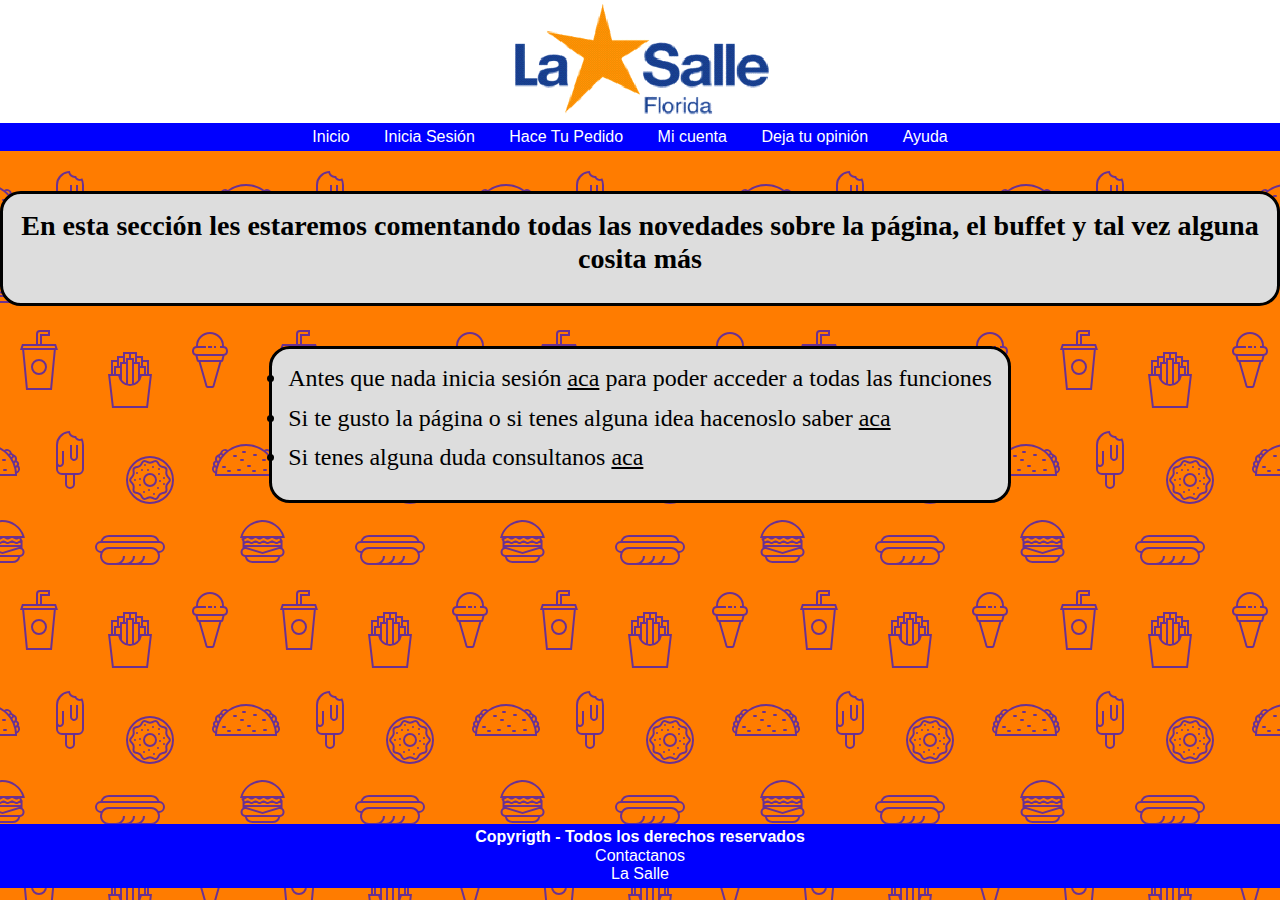
<file: index.html>
<!DOCTYPE html>
<html lang="en">
<head>
    <link rel="stylesheet" type="text/css" href="estructura.css">
    <link rel="stylesheet" type="text/css" href="index.css">
    <link rel="stylesheet" type="text/css" href="normalize.css">
    <link rel="stylesheet"  type="text/css" href="estilo nav.css">
    <link rel="icon" href="Icono.png">
    <meta charset="UTF-8">
    <title>pedidos ya</title>
    <meta name = "keywords" content = "la salle, La Salle, LA SALLE, la salle florida, LA SALLE FLORIDA, La Salle Florida">
    <meta name="description" content="Si sos alumno del La Salle Florida, hace tu pedido desde nuestra página, con precios actualizados y podes indicar desde que comedor vas a retirar.
                No te comas la cola, ahorrate el quilombo. ¿Qué estás esperando?">
    <meta name="author" content=" Gustavo Haite, Facundo Dalsasso, Facundo Díaz Ruy y Fernando López">
    <meta name="copyrigth" content="Pollovich S.A">
    <meta name = "robots" content="index">
    <meta name = "robots" content="follow">
</head>
<body>
    <div class="grid-container">
        <header class="grid-item grid-header">
            <div class="icono">
                <img src="Icono.png" alt="Logo La Salle Florida">
            </div>
            <nav class="nav">
                <u1>
                    <li class="nav__li"><a href="index.html">Inicio</a></li>
                    <li class="nav__li"><a href="inicia_sesion.html">Inicia Sesión</a></li>
                    <li class="nav__li"><a href="pedido1.html">Hace Tu Pedido</a></li>
                    <li class="nav__li"><a href="mi_cuenta.html">Mi cuenta</a></li>
                    <li class="nav__li"><a href="comentarios.html">Deja tu opinión</a></li>
                    <li class="nav__li"><a href="ayuda.html">Ayuda</a></li>
                </u1>
            </nav>
        </header>
        <main class="grid-item grid-main">
            <div class="anuncios_container">
                <div class="anuncios" >
                    <h3>En esta sección les estaremos comentando todas las novedades sobre la página, el buffet y tal vez alguna cosita más </h3>
                </div>
            </div>    
            <div class="anuncios_container">
                <div class="anuncios" >
                    <li class="item">Antes que nada inicia sesión <a href="inicia_sesion.html">aca</a> para poder acceder a todas las funciones</li>
                    <li class="item">Si te gusto la página o si tenes alguna idea hacenoslo saber <a href="comentarios.html">aca</a> </li> 
                    <li class="item">Si tenes alguna duda consultanos <a href="ayuda.html">aca</a> </li>
                </div>
            </div>
        </main>
        <div class="grid-item grid-footer">
            <footer>
                <h4>Copyrigth - Todos los derechos reservados</h4>
                <p><b>Contactanos</b></p>
                <a class="foot" href="http://www.ilasalle.com.ar/" target = "BLANK">La Salle</a>
            </footer>
        </div>
    </div>
</body>
</html>
</file>
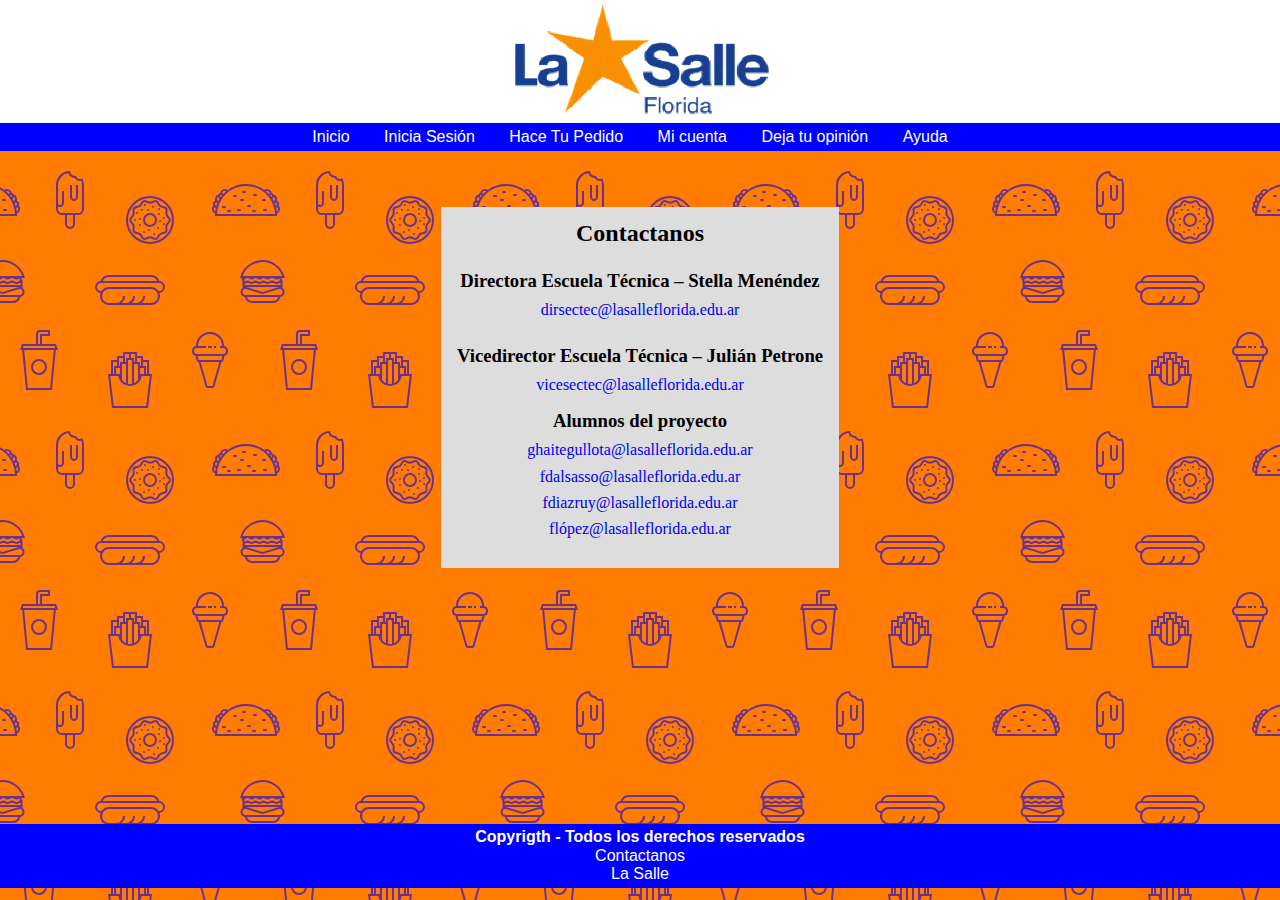
<file: ayuda.html>
<!DOCTYPE html>
<html lang="en">
<head>
    <link rel="stylesheet" type="text/css" href="estructura.css">
    <link rel="stylesheet"  type="text/css" href="ayuda.css">
    <link rel="stylesheet"  type="text/css" href="estilo nav.css">
    <link rel="stylesheet" type="text/css" href="normalize.css">
    <link rel="icon" href="Icono.png">
    <meta charset="UTF-8">
    <title>pedidos ya</title>
    <meta name = "keywords" content = "la salle, La Salle, LA SALLE, la salle florida, LA SALLE FLORIDA, La Salle Florida">
    <meta name="description" content="Si sos alumno del La Salle Florida, hace tu pedido desde nuestra página, con precios actualizados y podes indicar desde que comedor vas a retirar.
                No te comas la cola, ahorrate el quilombo. ¿Qué estás esperando?">
    <meta name="author" content=" Gustavo Haite, Facundo Dalsasso, Facundo Díaz Ruy y Fernando López">
    <meta name="copyrigth" content="Pollovich S.A">
    <meta name = "robots" content="index">
    <meta name = "robots" content="follow">
</head>
<body>
    <div class="grid-container">
        <header class="grid-item grid-header">
            <div class="icono">
                <img src="Icono.png" alt="Logo La Salle Florida">
            </div>
            <nav class="nav">
                <u1>
                    <li class="nav__li"><a href="index.html">Inicio</a></li>
                    <li class="nav__li"><a href="inicia_sesion.html">Inicia Sesión</a></li>
                    <li class="nav__li"><a href="pedido1.html">Hace Tu Pedido</a></li>
                    <li class="nav__li"><a href="mi_cuenta.html">Mi cuenta</a></li>
                    <li class="nav__li"><a href="comentarios.html">Deja tu opinión</a></li>
                    <li class="nav__li"><a href="ayuda.html">Ayuda</a></li>
                </u1>
            </nav>
        </header>
        <main class="grid-item grid-main">
            <div class="contactos">
                <h2 class="sub">Contactanos</h2>
                <div class="contacto">
                    <h3 class="h">Directora Escuela Técnica – Stella Menéndez</h3>
                    <a href="mailto:dirsectec@lasalleflorida.edu.ar">dirsectec@lasalleflorida.edu.ar</a>
                </div>
                <div class="contacto">
                    <h3 class="h">Vicedirector Escuela Técnica – Julián Petrone</h3>
                    <a href="mailto:vicesectec@lasalleflorida.edu.ar">vicesectec@lasalleflorida.edu.ar</a>
                </div>
                <div class="contacto">
                    <h3>Alumnos del proyecto</h3>
                    <div class="alumnos"><a href="mailto:ghaitegullota@lasalleflorida.edu.ar">ghaitegullota@lasalleflorida.edu.ar</a></div>
                    <div class="alumnos"><a href="mailto:fdalsasso@lasalleflorida.edu.ar">fdalsasso@lasalleflorida.edu.ar</a></div>
                    <div class="alumnos"><a href="mailto:fdiazruy@lasalleflorida.edu.ar">fdiazruy@lasalleflorida.edu.ar</a></div>
                    <div class="alumnos"><a href="mailto:flópez@lasalleflorida.edu.ar">flópez@lasalleflorida.edu.ar</a></div>
                </div>
            </div>
        </main>
        <div class="grid-item grid-footer">
            <footer>
                <h4>Copyrigth - Todos los derechos reservados</h4>
                <p><b>Contactanos</b></p>
                <a class="foot" href="http://www.ilasalle.com.ar/" target = "BLANK">La Salle</a>
            </footer>
        </div>
    </div>
</body>
</file>
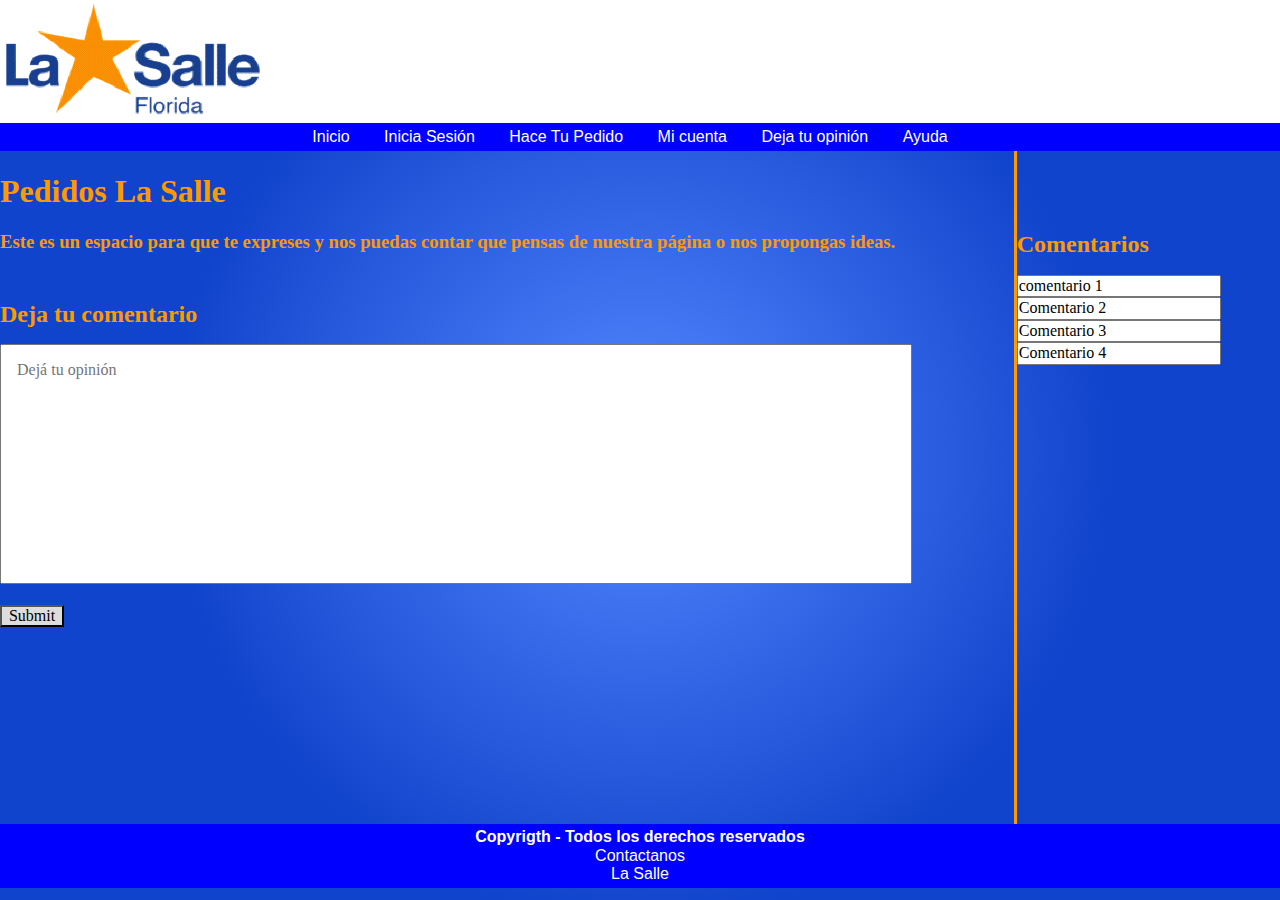
<file: comentarios.html>
<!DOCTYPE html>
<html lang="en">
<head>
    <link rel="stylesheet" type="text/css" href="estructura1.css">
    <link rel="stylesheet" type="text/css" href="opinion.css">
    <link rel="stylesheet" type="text/css" href="normalize.css">
    <link rel="stylesheet"  type="text/css" href="estilo nav.css">
    <link rel="icon" href="Icono.png">
    <meta charset="UTF-8">
    <title>pedidos ya</title>
    <meta name = "keywords" content = "la salle, La Salle, LA SALLE, la salle florida, LA SALLE FLORIDA, La Salle Florida">
    <meta name="description" content="Si sos alumno del La Salle Florida, hace tu pedido desde nuestra página, con precios actualizados y podes indicar desde que comedor vas a retirar.
                No te comas la cola, ahorrate el quilombo. ¿Qué estás esperando?">
    <meta name="author" content=" Gustavo Haite, Facundo Dalsasso, Facundo Díaz Ruy y Fernando López">
    <meta name="copyrigth" content="Pollovich S.A">
    <meta name = "robots" content="index">
    <meta name = "robots" content="follow">
</head>
<body>
    <div class="grid-container">
        <header class="grid-item grid-header">
            <div class="icono">
            <img  src="Icono.png" alt="Logo La Salle Florida">
            </div>
            <nav class="nav">
                <u1>
                    <li class="nav__li"><a href="index.html">Inicio</a></li>
                    <li class="nav__li"><a href="inicia_sesion.html">Inicia Sesión</a></li>
                    <li class="nav__li"><a href="pedido1.html">Hace Tu Pedido</a></li>
                    <li class="nav__li"><a href="mi_cuenta.html">Mi cuenta</a></li>
                    <li class="nav__li"><a href="comentarios.html">Deja tu opinión</a></li>
                    <li class="nav__li"><a href="ayuda.html">Ayuda</a></li>
                </u1>
            </nav>
        </header>
        <main class="grid-item grid-main">
            <div class="titulo">
                <h1>Pedidos La Salle</h1>
            </div>
            <div class="texto">
                <h3>Este es un espacio para que te expreses y nos puedas contar que pensas de nuestra página o nos propongas ideas.</h3>
                <h2>Deja tu comentario</h2>
            </div>
            <div>
                <form>
                    <textarea class="comentario" placeholder="Dejá tu opinión" ></textarea> <br>
                    <input type="submit" class="form__input boton">
                </form>
            </div>
        </main> 
        <div class="grid-item grid-aside">
            <aside>
                <div class="comentarios">
                    <h2>Comentarios</h2>
                </div>
                <article>
                    <section>
                        <input readonly type="text" value="comentario 1"> <br>
                    </section>
                    <section>
                        <input readonly type="text" value="Comentario 2"> <br>
                    </section>
                    <section>
                        <input readonly type="text" value="Comentario 3"> <br>
                    </section>
                    <section>
                        <input readonly type="text" value="Comentario 4">
                    </section>
                </article>
            </aside>
        </div>
        <div class="grid-item grid-footer">
            <footer>
                <h4>Copyrigth - Todos los derechos reservados</h4>
                <p><b>Contactanos</b></p>
                <a class="foot" href="http://www.ilasalle.com.ar/" target = "BLANK">La Salle</a>
            </footer>
        </div>  
    </div>
</body>
</html>
</file>
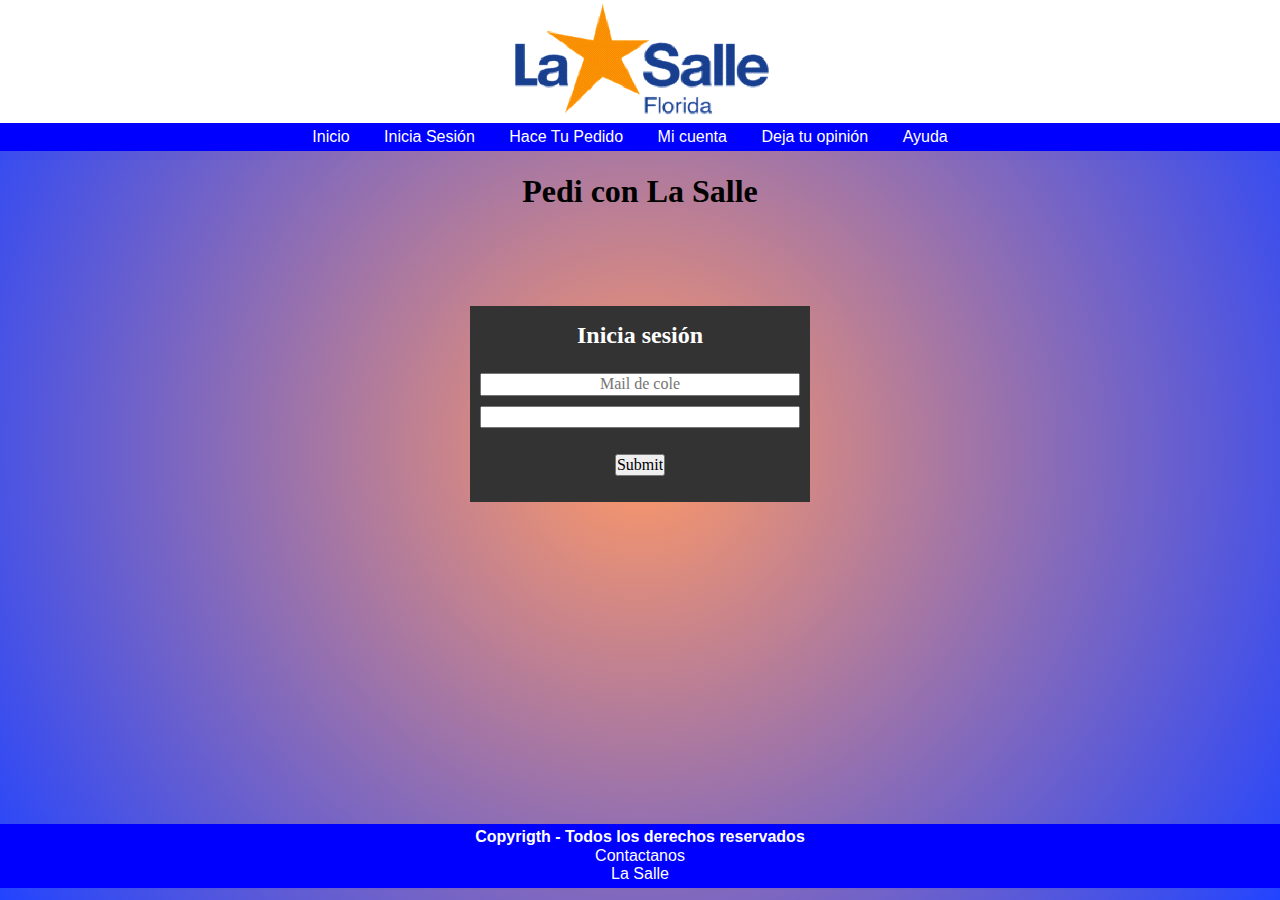
<file: inicia_sesion.html>
<!DOCTYPE html>
<html lang="en">
<head>      
    <link rel="stylesheet" type="text/css" href="estructura.css">
    <link rel="stylesheet" type="text/css" href="inicia sesion.css">
    <link rel="stylesheet"  type="text/css" href="estilo nav.css">
    <link rel="stylesheet" type="text/css" href="normalize.css">
    <link rel="icon" href="Icono.png">
    <meta charset="UTF-8">
    <title>pedidos ya</title>
    <meta name = "keywords" content = "la salle, La Salle, LA SALLE, la salle florida, LA SALLE FLORIDA, La Salle Florida">
    <meta name="description" content="Si sos alumno del La Salle Florida, hace tu pedido desde nuestra página, con precios actualizados y podes indicar desde que comedor vas a retirar.
                No te comas la cola, ahorrate el quilombo. ¿Qué estás esperando?">
    <meta name="author" content=" Gustavo Haite, Facundo Dalsasso, Facundo Díaz Ruy y Fernando López">
    <meta name="copyrigth" content="Pollovich S.A">
    <meta name = "robots" content="index">
    <meta name = "robots" content="follow">
</head>
<body>
    <div class="grid-container">
        <header class="grid-item grid-header">
            <div class="icono">
                <img src="Icono.png" alt="Logo La Salle Florida">
            </div>
            <nav class="nav">
                <u1>
                    <li class="nav__li"><a href="index.html">Inicio</a></li>
                    <li class="nav__li"><a href="inicia_sesion.html">Inicia Sesión</a></li>
                    <li class="nav__li"><a href="pedido1.html">Hace Tu Pedido</a></li>
                    <li class="nav__li"><a href="mi_cuenta.html">Mi cuenta</a></li>
                    <li class="nav__li"><a href="comentarios.html">Deja tu opinión</a></li>
                    <li class="nav__li"><a href="ayuda.html">Ayuda</a></li>
                </u1>
            </nav>
        </header>
        <div class="grid-item grid-main">
            <div class="h1">
                <h1>Pedi con La Salle</h1>
            </div>
            <div class="container">
                <h2 class="h">Inicia sesión</h2>
                <form>
                    <input class="email" type="email" required="" placeholder="Mail de cole">
                    <br>
                    <input  class="password" type="password" name="contraseña" required="">
                    <br>
                    <input  class="boton" type="submit">
                </form>
            </div>
        </div>
        <div class="grid-item grid-footer">
            <footer>
                <h4>Copyrigth - Todos los derechos reservados</h4>
                <p><b>Contactanos</b></p>
                <a class="foot" href="http://www.ilasalle.com.ar/" target = "BLANK">La Salle</a>
            </footer>
        </div>
    </div>
</body>
</html>
</file>
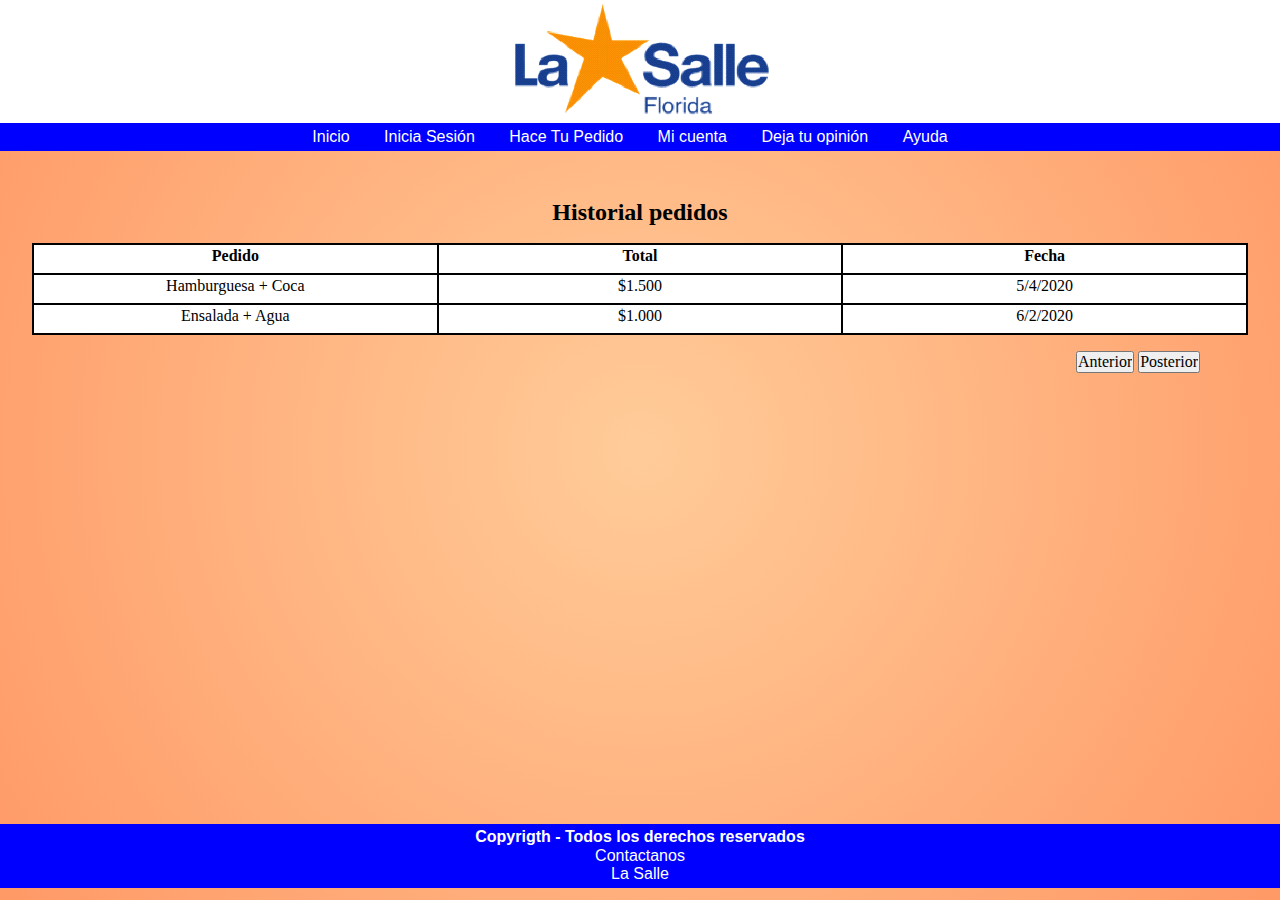
<file: mi_cuenta.html>
<!DOCTYPE html>
<html lang="en">
<head>
    <link rel="stylesheet" type="text/css" href="estructura.css">
    <link rel="stylesheet" type="text/css" href="mi_cuenta.css">
    <link rel="stylesheet" type="text/css" href="normalize.css">
    <link rel="stylesheet"  type="text/css" href="estilo nav.css">
    <link rel="icon" href="Icono.png">
    <meta charset="UTF-8">
    <title>pedidos ya</title>
    <meta name = "keywords" content = "la salle, La Salle, LA SALLE, la salle florida, LA SALLE FLORIDA, La Salle Florida">
    <meta name="description" content="Si sos alumno del La Salle Florida, hace tu pedido desde nuestra página, con precios actualizados y podes indicar desde que comedor vas a retirar.
                No te comas la cola, ahorrate el quilombo. ¿Qué estás esperando?">
    <meta name="author" content=" Gustavo Haite, Facundo Dalsasso, Facundo Díaz Ruy y Fernando López">
    <meta name="copyrigth" content="Pollovich S.A">
    <meta name = "robots" content="index">
    <meta name = "robots" content="follow">
</head>
<body>
    <div class="grid-container">
        <header class="grid-item grid-header">
            <div class="icono">
                <img src="Icono.png" alt="Logo La Salle Florida">
            </div>
            <nav class="nav">
                <u1>
                    <li class="nav__li"><a href="index.html">Inicio</a></li>
                    <li class="nav__li"><a href="inicia_sesion.html">Inicia Sesión</a></li>
                    <li class="nav__li"><a href="pedido1.html">Hace Tu Pedido</a></li>
                    <li class="nav__li"><a href="mi_cuenta.html">Mi cuenta</a></li>
                    <li class="nav__li"><a href="comentarios.html">Deja tu opinión</a></li>
                    <li class="nav__li"><a href="ayuda.html">Ayuda</a></li>
                </u1>
            </nav>
        </header>
        <div class="grid-item grid-main">
            <div class="h2">
                <h2>Historial pedidos</h2>
            </div>
            <div class="grid-tabla">
                    <div class="grid--item"><b>Pedido</b></div>
                    <div class="grid--item"><b>Total</b></div>
                    <div class="grid--item"><b>Fecha</b></div>
                    <div class="grid--item">Hamburguesa + Coca</div>
                    <div class="grid--item">$1.500</div>
                    <div class="grid--item">5/4/2020</div>
                    <div class="grid--item">Ensalada + Agua</div>
                    <div class="grid--item">$1.000</div>
                    <div class="grid--item">6/2/2020</div>  
            </div>
            <form class="botones">
                <input type="submit" value="Anterior">
                <input type="submit" value="Posterior">
            </form>
        </div>
        <div class="grid-item grid-footer">
            <footer>
                <h4>Copyrigth - Todos los derechos reservados</h4>
                <p><b>Contactanos</b></p>
                <a class="foot" href="http://www.ilasalle.com.ar/" target = "BLANK">La Salle</a>
            </footer> 
        </div>    
    </div>
</body>
</html>
</file>
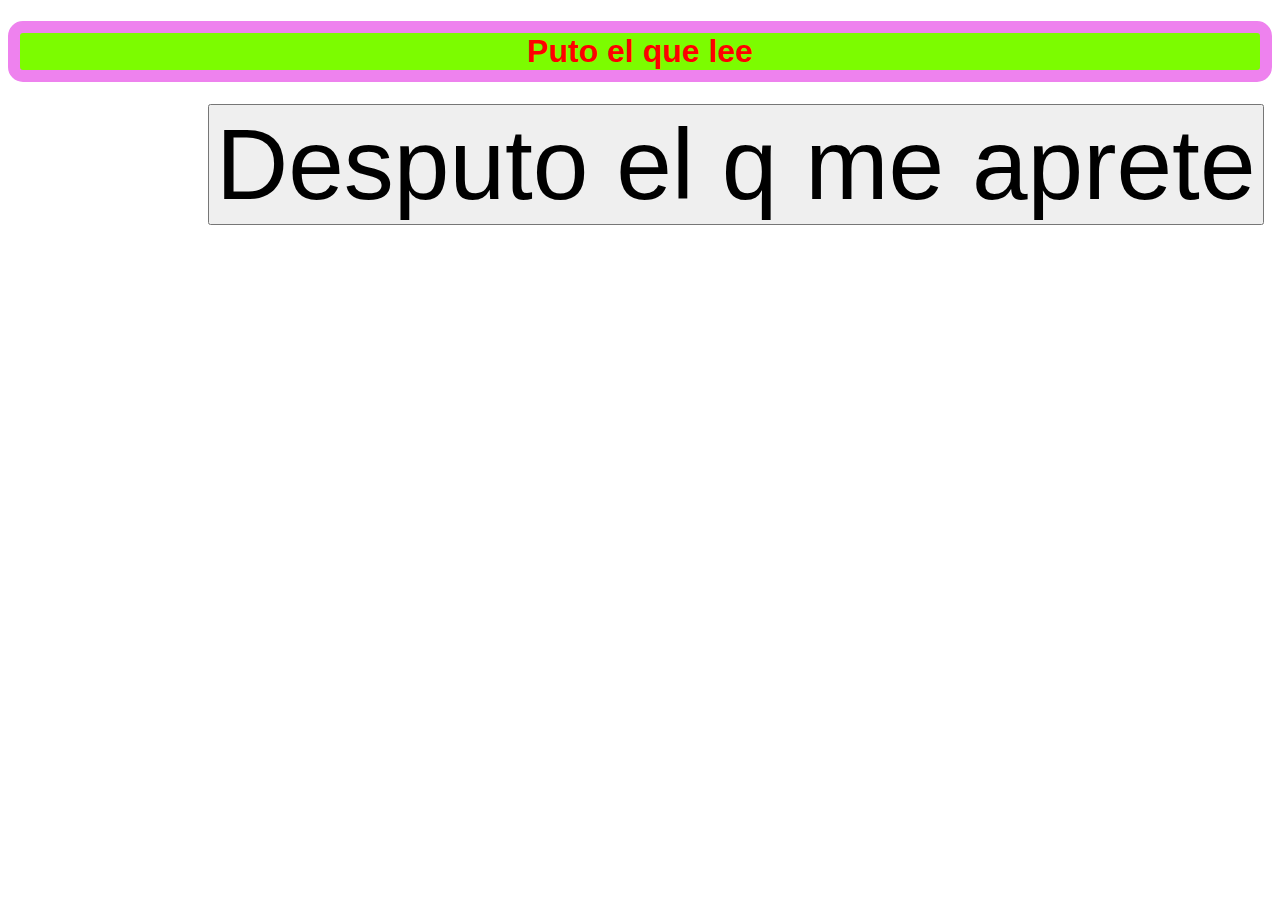
<file: prueba.html>
<!DOCTYPE html>
<html lang="en">
<head>
    <title>Puto el que lee</title>
    <meta charset="utf-8" />
    <link rel="stylesheet" type="text/css" href="prueba.css">
</head>
<body>
    <h1 id="mainTitle">Puto el que lee</h1>
    <button onclick = "changeTitle();">Desputo el q me aprete</button>
</body>
<script src="prueba.js"></script>
</html>
</file>
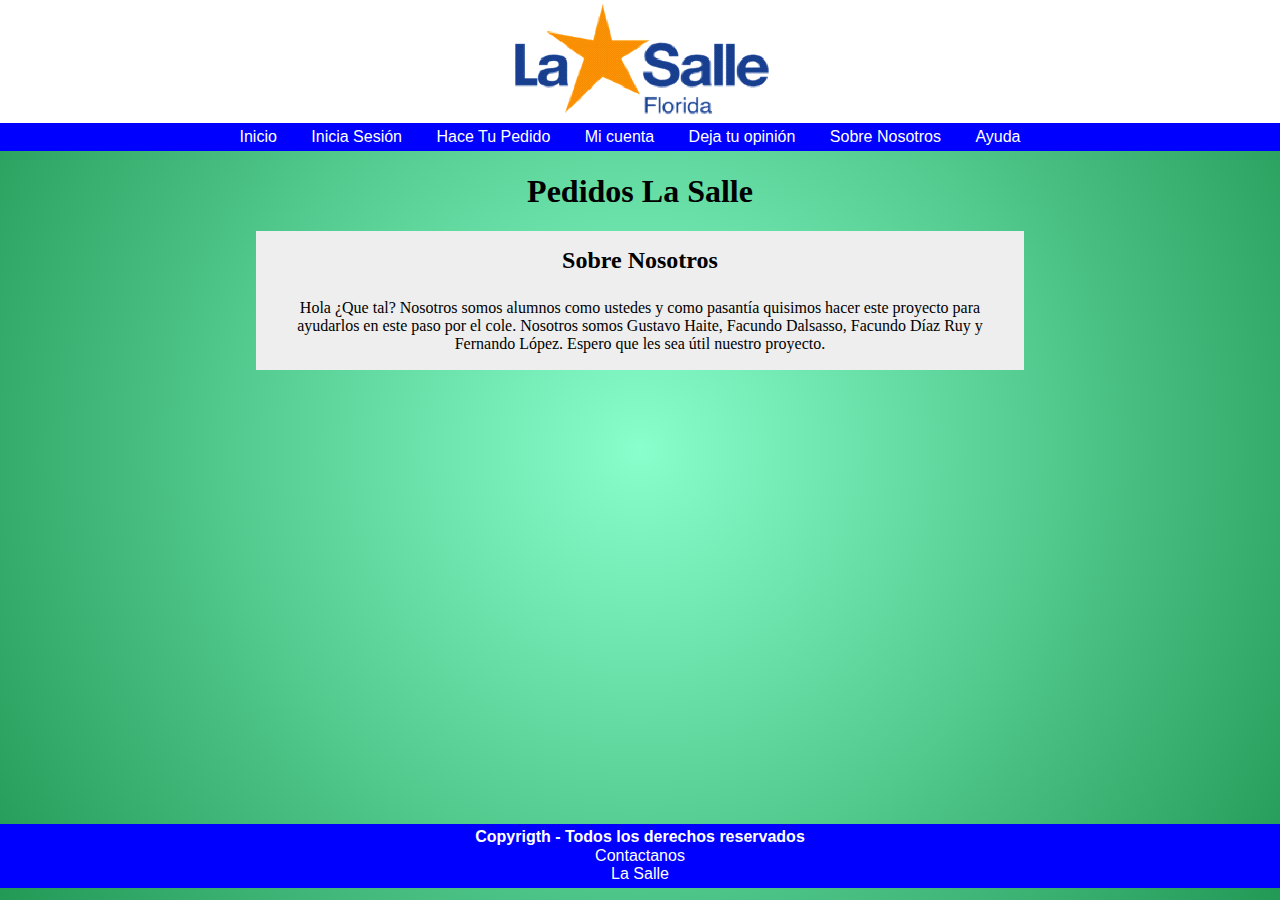
<file: sobre_nosotros.html>
<!DOCTYPE html>
<html lang="en">
<head>
    <link rel="stylesheet" type="text/css" href="estructura.css">
    <link rel="stylesheet" type="text/css" href="sobre_nosotros.css">
    <link rel="stylesheet" type="text/css" href="normalize.css">
    <link rel="stylesheet"  type="text/css" href="estilo nav.css">
    <link rel="icon" href="Icono.png">
    <meta charset="UTF-8">
    <title>pedidos ya</title>
    <meta name = "keywords" content = "la salle, La Salle, LA SALLE, la salle florida, LA SALLE FLORIDA, La Salle Florida">
    <meta name="description" content="Si sos alumno del La Salle Florida, hace tu pedido desde nuestra página, con precios actualizados y podes indicar desde que comedor vas a retirar.
                No te comas la cola, ahorrate el quilombo. ¿Qué estás esperando?">
    <meta name="author" content=" Gustavo Haite, Facundo Dalsasso, Facundo Díaz Ruy y Fernando López">
    <meta name="copyrigth" content="Pollovich S.A">
    <meta name = "robots" content="index">
    <meta name = "robots" content="follow">
</head>
<body>
    <div class="grid-container">
        <header class="grid-item grid-header">
            <div class="icono">
                <img src="Icono.png" alt="Logo La Salle Florida">
            </div>
            <nav class="nav">
                <u1>
                    <li class="nav__li"><a href="index.html">Inicio</a></li>
                    <li class="nav__li"><a href="inicia_sesion.html">Inicia Sesión</a></li>
                    <li class="nav__li"><a href="hace_tu_pedido.html">Hace Tu Pedido</a></li>
                    <li class="nav__li"><a href="mi_cuenta.html">Mi cuenta</a></li>
                    <li class="nav__li"><a href="comentarios.html">Deja tu opinión</a></li>
                    <li class="nav__li"><a href="sobre_nosotros.html">Sobre Nosotros</a></li>
                    <li class="nav__li"><a href="ayuda.html">Ayuda</a></li>
                </u1>
            </nav>
        </header>
        <div class="grid-item grid-main">
            <div>
                <h1>Pedidos La Salle</h1>
            </div>
            <div class="container">
                <h2>Sobre Nosotros</h2>
                <p>
                    Hola ¿Que tal? Nosotros somos alumnos como ustedes y como pasantía quisimos hacer este proyecto para ayudarlos en este paso por el cole. Nosotros somos Gustavo Haite, Facundo Dalsasso, Facundo Díaz Ruy y Fernando López. Espero que les sea útil nuestro proyecto.   
                </p>
            </div>
        </div>
        <div class="grid-item grid-footer">
            <footer>
                <h4>Copyrigth - Todos los derechos reservados</h4>
                <p><b>Contactanos</b></p>
                <a class="foot" href="http://www.ilasalle.com.ar/" target = "BLANK">La Salle</a>
            </footer>
        </div>
    </div>
</body>
</html>
</file>
<file: estructura.css>
.grid-container{
    display: grid;
    grid-template-areas: 
    "header header header"
    "main main main"
    "footer footer footer";
    grid-template-rows:  minmax(min-content,16.6vh) minmax(min-content,74.9vh) minmax(min-content,8.5vh);
    height: 100vh;
}

.grid-header{
    grid-area: header;
    text-align: center;
}

.grid-main{
    grid-area: main;
    text-align: center;
}

.grid-footer{
    grid-area: footer;
}
</file>
<file: index.css>
body{/*
	background: radial-gradient(circle,#ccaaff, #7744dd 60% );*/
	background-color: #ff7c00;
	background-image: url("data:image/svg+xml,%3Csvg xmlns='http://www.w3.org/2000/svg' width='260' height='260' viewBox='0 0 260 260'%3E%3Cg fill-rule='evenodd'%3E%3Cg fill='%231003ea' fill-opacity='0.62'%3E%3Cpath d='M24.37 16c.2.65.39 1.32.54 2H21.17l1.17 2.34.45.9-.24.11V28a5 5 0 0 1-2.23 8.94l-.02.06a8 8 0 0 1-7.75 6h-20a8 8 0 0 1-7.74-6l-.02-.06A5 5 0 0 1-17.45 28v-6.76l-.79-1.58-.44-.9.9-.44.63-.32H-20a23.01 23.01 0 0 1 44.37-2zm-36.82 2a1 1 0 0 0-.44.1l-3.1 1.56.89 1.79 1.31-.66a3 3 0 0 1 2.69 0l2.2 1.1a1 1 0 0 0 .9 0l2.21-1.1a3 3 0 0 1 2.69 0l2.2 1.1a1 1 0 0 0 .9 0l2.21-1.1a3 3 0 0 1 2.69 0l2.2 1.1a1 1 0 0 0 .86.02l2.88-1.27a3 3 0 0 1 2.43 0l2.88 1.27a1 1 0 0 0 .85-.02l3.1-1.55-.89-1.79-1.42.71a3 3 0 0 1-2.56.06l-2.77-1.23a1 1 0 0 0-.4-.09h-.01a1 1 0 0 0-.4.09l-2.78 1.23a3 3 0 0 1-2.56-.06l-2.3-1.15a1 1 0 0 0-.45-.11h-.01a1 1 0 0 0-.44.1L.9 19.22a3 3 0 0 1-2.69 0l-2.2-1.1a1 1 0 0 0-.45-.11h-.01a1 1 0 0 0-.44.1l-2.21 1.11a3 3 0 0 1-2.69 0l-2.2-1.1a1 1 0 0 0-.45-.11h-.01zm0-2h-4.9a21.01 21.01 0 0 1 39.61 0h-2.09l-.06-.13-.26.13h-32.31zm30.35 7.68l1.36-.68h1.3v2h-36v-1.15l.34-.17 1.36-.68h2.59l1.36.68a3 3 0 0 0 2.69 0l1.36-.68h2.59l1.36.68a3 3 0 0 0 2.69 0L2.26 23h2.59l1.36.68a3 3 0 0 0 2.56.06l1.67-.74h3.23l1.67.74a3 3 0 0 0 2.56-.06zM-13.82 27l16.37 4.91L18.93 27h-32.75zm-.63 2h.34l16.66 5 16.67-5h.33a3 3 0 1 1 0 6h-34a3 3 0 1 1 0-6zm1.35 8a6 6 0 0 0 5.65 4h20a6 6 0 0 0 5.66-4H-13.1z'/%3E%3Cpath id='path6_fill-copy' d='M284.37 16c.2.65.39 1.32.54 2H281.17l1.17 2.34.45.9-.24.11V28a5 5 0 0 1-2.23 8.94l-.02.06a8 8 0 0 1-7.75 6h-20a8 8 0 0 1-7.74-6l-.02-.06a5 5 0 0 1-2.24-8.94v-6.76l-.79-1.58-.44-.9.9-.44.63-.32H240a23.01 23.01 0 0 1 44.37-2zm-36.82 2a1 1 0 0 0-.44.1l-3.1 1.56.89 1.79 1.31-.66a3 3 0 0 1 2.69 0l2.2 1.1a1 1 0 0 0 .9 0l2.21-1.1a3 3 0 0 1 2.69 0l2.2 1.1a1 1 0 0 0 .9 0l2.21-1.1a3 3 0 0 1 2.69 0l2.2 1.1a1 1 0 0 0 .86.02l2.88-1.27a3 3 0 0 1 2.43 0l2.88 1.27a1 1 0 0 0 .85-.02l3.1-1.55-.89-1.79-1.42.71a3 3 0 0 1-2.56.06l-2.77-1.23a1 1 0 0 0-.4-.09h-.01a1 1 0 0 0-.4.09l-2.78 1.23a3 3 0 0 1-2.56-.06l-2.3-1.15a1 1 0 0 0-.45-.11h-.01a1 1 0 0 0-.44.1l-2.21 1.11a3 3 0 0 1-2.69 0l-2.2-1.1a1 1 0 0 0-.45-.11h-.01a1 1 0 0 0-.44.1l-2.21 1.11a3 3 0 0 1-2.69 0l-2.2-1.1a1 1 0 0 0-.45-.11h-.01zm0-2h-4.9a21.01 21.01 0 0 1 39.61 0h-2.09l-.06-.13-.26.13h-32.31zm30.35 7.68l1.36-.68h1.3v2h-36v-1.15l.34-.17 1.36-.68h2.59l1.36.68a3 3 0 0 0 2.69 0l1.36-.68h2.59l1.36.68a3 3 0 0 0 2.69 0l1.36-.68h2.59l1.36.68a3 3 0 0 0 2.56.06l1.67-.74h3.23l1.67.74a3 3 0 0 0 2.56-.06zM246.18 27l16.37 4.91L278.93 27h-32.75zm-.63 2h.34l16.66 5 16.67-5h.33a3 3 0 1 1 0 6h-34a3 3 0 1 1 0-6zm1.35 8a6 6 0 0 0 5.65 4h20a6 6 0 0 0 5.66-4H246.9z'/%3E%3Cpath d='M159.5 21.02A9 9 0 0 0 151 15h-42a9 9 0 0 0-8.5 6.02 6 6 0 0 0 .02 11.96A8.99 8.99 0 0 0 109 45h42a9 9 0 0 0 8.48-12.02 6 6 0 0 0 .02-11.96zM151 17h-42a7 7 0 0 0-6.33 4h54.66a7 7 0 0 0-6.33-4zm-9.34 26a8.98 8.98 0 0 0 3.34-7h-2a7 7 0 0 1-7 7h-4.34a8.98 8.98 0 0 0 3.34-7h-2a7 7 0 0 1-7 7h-4.34a8.98 8.98 0 0 0 3.34-7h-2a7 7 0 0 1-7 7h-7a7 7 0 1 1 0-14h42a7 7 0 1 1 0 14h-9.34zM109 27a9 9 0 0 0-7.48 4H101a4 4 0 1 1 0-8h58a4 4 0 0 1 0 8h-.52a9 9 0 0 0-7.48-4h-42z'/%3E%3Cpath d='M39 115a8 8 0 1 0 0-16 8 8 0 0 0 0 16zm6-8a6 6 0 1 1-12 0 6 6 0 0 1 12 0zm-3-29v-2h8v-6H40a4 4 0 0 0-4 4v10H22l-1.33 4-.67 2h2.19L26 130h26l3.81-40H58l-.67-2L56 84H42v-6zm-4-4v10h2V74h8v-2h-8a2 2 0 0 0-2 2zm2 12h14.56l.67 2H22.77l.67-2H40zm13.8 4H24.2l3.62 38h22.36l3.62-38z'/%3E%3Cpath d='M129 92h-6v4h-6v4h-6v14h-3l.24 2 3.76 32h36l3.76-32 .24-2h-3v-14h-6v-4h-6v-4h-8zm18 22v-12h-4v4h3v8h1zm-3 0v-6h-4v6h4zm-6 6v-16h-4v19.17c1.6-.7 2.97-1.8 4-3.17zm-6 3.8V100h-4v23.8a10.04 10.04 0 0 0 4 0zm-6-.63V104h-4v16a10.04 10.04 0 0 0 4 3.17zm-6-9.17v-6h-4v6h4zm-6 0v-8h3v-4h-4v12h1zm27-12v-4h-4v4h3v4h1v-4zm-6 0v-8h-4v4h3v4h1zm-6-4v-4h-4v8h1v-4h3zm-6 4v-4h-4v8h1v-4h3zm7 24a12 12 0 0 0 11.83-10h7.92l-3.53 30h-32.44l-3.53-30h7.92A12 12 0 0 0 130 126z'/%3E%3Cpath d='M212 86v2h-4v-2h4zm4 0h-2v2h2v-2zm-20 0v.1a5 5 0 0 0-.56 9.65l.06.25 1.12 4.48a2 2 0 0 0 1.94 1.52h.01l7.02 24.55a2 2 0 0 0 1.92 1.45h4.98a2 2 0 0 0 1.92-1.45l7.02-24.55a2 2 0 0 0 1.95-1.52L224.5 96l.06-.25a5 5 0 0 0-.56-9.65V86a14 14 0 0 0-28 0zm4 0h6v2h-9a3 3 0 1 0 0 6H223a3 3 0 1 0 0-6H220v-2h2a12 12 0 1 0-24 0h2zm-1.44 14l-1-4h24.88l-1 4h-22.88zm8.95 26l-6.86-24h18.7l-6.86 24h-4.98zM150 242a22 22 0 1 0 0-44 22 22 0 0 0 0 44zm24-22a24 24 0 1 1-48 0 24 24 0 0 1 48 0zm-28.38 17.73l2.04-.87a6 6 0 0 1 4.68 0l2.04.87a2 2 0 0 0 2.5-.82l1.14-1.9a6 6 0 0 1 3.79-2.75l2.15-.5a2 2 0 0 0 1.54-2.12l-.19-2.2a6 6 0 0 1 1.45-4.46l1.45-1.67a2 2 0 0 0 0-2.62l-1.45-1.67a6 6 0 0 1-1.45-4.46l.2-2.2a2 2 0 0 0-1.55-2.13l-2.15-.5a6 6 0 0 1-3.8-2.75l-1.13-1.9a2 2 0 0 0-2.5-.8l-2.04.86a6 6 0 0 1-4.68 0l-2.04-.87a2 2 0 0 0-2.5.82l-1.14 1.9a6 6 0 0 1-3.79 2.75l-2.15.5a2 2 0 0 0-1.54 2.12l.19 2.2a6 6 0 0 1-1.45 4.46l-1.45 1.67a2 2 0 0 0 0 2.62l1.45 1.67a6 6 0 0 1 1.45 4.46l-.2 2.2a2 2 0 0 0 1.55 2.13l2.15.5a6 6 0 0 1 3.8 2.75l1.13 1.9a2 2 0 0 0 2.5.8zm2.82.97a4 4 0 0 1 3.12 0l2.04.87a4 4 0 0 0 4.99-1.62l1.14-1.9a4 4 0 0 1 2.53-1.84l2.15-.5a4 4 0 0 0 3.09-4.24l-.2-2.2a4 4 0 0 1 .97-2.98l1.45-1.67a4 4 0 0 0 0-5.24l-1.45-1.67a4 4 0 0 1-.97-2.97l.2-2.2a4 4 0 0 0-3.09-4.25l-2.15-.5a4 4 0 0 1-2.53-1.84l-1.14-1.9a4 4 0 0 0-5-1.62l-2.03.87a4 4 0 0 1-3.12 0l-2.04-.87a4 4 0 0 0-4.99 1.62l-1.14 1.9a4 4 0 0 1-2.53 1.84l-2.15.5a4 4 0 0 0-3.09 4.24l.2 2.2a4 4 0 0 1-.97 2.98l-1.45 1.67a4 4 0 0 0 0 5.24l1.45 1.67a4 4 0 0 1 .97 2.97l-.2 2.2a4 4 0 0 0 3.09 4.25l2.15.5a4 4 0 0 1 2.53 1.84l1.14 1.9a4 4 0 0 0 5 1.62l2.03-.87zM152 207a1 1 0 1 1 2 0 1 1 0 0 1-2 0zm6 2a1 1 0 1 1 2 0 1 1 0 0 1-2 0zm-11 1a1 1 0 1 1 2 0 1 1 0 0 1-2 0zm-6 0a1 1 0 1 1 2 0 1 1 0 0 1-2 0zm3-5a1 1 0 1 1 2 0 1 1 0 0 1-2 0zm-8 8a1 1 0 1 1 2 0 1 1 0 0 1-2 0zm3 6a1 1 0 1 1 2 0 1 1 0 0 1-2 0zm0 6a1 1 0 1 1 2 0 1 1 0 0 1-2 0zm4 7a1 1 0 1 1 2 0 1 1 0 0 1-2 0zm5-2a1 1 0 1 1 2 0 1 1 0 0 1-2 0zm5 4a1 1 0 1 1 2 0 1 1 0 0 1-2 0zm4-6a1 1 0 1 1 2 0 1 1 0 0 1-2 0zm6-4a1 1 0 1 1 2 0 1 1 0 0 1-2 0zm-4-3a1 1 0 1 1 2 0 1 1 0 0 1-2 0zm4-3a1 1 0 1 1 2 0 1 1 0 0 1-2 0zm-5-4a1 1 0 1 1 2 0 1 1 0 0 1-2 0zm-24 6a1 1 0 1 1 2 0 1 1 0 0 1-2 0zm16 5a5 5 0 1 0 0-10 5 5 0 0 0 0 10zm7-5a7 7 0 1 1-14 0 7 7 0 0 1 14 0zm86-29a1 1 0 0 0 0 2h2a1 1 0 0 0 0-2h-2zm19 9a1 1 0 0 1 1-1h2a1 1 0 0 1 0 2h-2a1 1 0 0 1-1-1zm-14 5a1 1 0 0 0 0 2h2a1 1 0 0 0 0-2h-2zm-25 1a1 1 0 0 0 0 2h2a1 1 0 0 0 0-2h-2zm5 4a1 1 0 0 0 0 2h2a1 1 0 0 0 0-2h-2zm9 0a1 1 0 0 1 1-1h2a1 1 0 0 1 0 2h-2a1 1 0 0 1-1-1zm15 1a1 1 0 0 1 1-1h2a1 1 0 0 1 0 2h-2a1 1 0 0 1-1-1zm12-2a1 1 0 0 0 0 2h2a1 1 0 0 0 0-2h-2zm-11-14a1 1 0 0 1 1-1h2a1 1 0 0 1 0 2h-2a1 1 0 0 1-1-1zm-19 0a1 1 0 0 0 0 2h2a1 1 0 0 0 0-2h-2zm6 5a1 1 0 0 1 1-1h2a1 1 0 0 1 0 2h-2a1 1 0 0 1-1-1zm-25 15c0-.47.01-.94.03-1.4a5 5 0 0 1-1.7-8 3.99 3.99 0 0 1 1.88-5.18 5 5 0 0 1 3.4-6.22 3 3 0 0 1 1.46-1.05 5 5 0 0 1 7.76-3.27A30.86 30.86 0 0 1 246 184c6.79 0 13.06 2.18 18.17 5.88a5 5 0 0 1 7.76 3.27 3 3 0 0 1 1.47 1.05 5 5 0 0 1 3.4 6.22 4 4 0 0 1 1.87 5.18 4.98 4.98 0 0 1-1.7 8c.02.46.03.93.03 1.4v1h-62v-1zm.83-7.17a30.9 30.9 0 0 0-.62 3.57 3 3 0 0 1-.61-4.2c.37.28.78.49 1.23.63zm1.49-4.61c-.36.87-.68 1.76-.96 2.68a2 2 0 0 1-.21-3.71c.33.4.73.75 1.17 1.03zm2.32-4.54c-.54.86-1.03 1.76-1.49 2.68a3 3 0 0 1-.07-4.67 3 3 0 0 0 1.56 1.99zm1.14-1.7c.35-.5.72-.98 1.1-1.46a1 1 0 1 0-1.1 1.45zm5.34-5.77c-1.03.86-2 1.79-2.9 2.77a3 3 0 0 0-1.11-.77 3 3 0 0 1 4-2zm42.66 2.77c-.9-.98-1.87-1.9-2.9-2.77a3 3 0 0 1 4.01 2 3 3 0 0 0-1.1.77zm1.34 1.54c.38.48.75.96 1.1 1.45a1 1 0 1 0-1.1-1.45zm3.73 5.84c-.46-.92-.95-1.82-1.5-2.68a3 3 0 0 0 1.57-1.99 3 3 0 0 1-.07 4.67zm1.8 4.53c-.29-.9-.6-1.8-.97-2.67.44-.28.84-.63 1.17-1.03a2 2 0 0 1-.2 3.7zm1.14 5.51c-.14-1.21-.35-2.4-.62-3.57.45-.14.86-.35 1.23-.63a2.99 2.99 0 0 1-.6 4.2zM275 214a29 29 0 0 0-57.97 0h57.96zM72.33 198.12c-.21-.32-.34-.7-.34-1.12v-12h-2v12a4.01 4.01 0 0 0 7.09 2.54c.57-.69.91-1.57.91-2.54v-12h-2v12a1.99 1.99 0 0 1-2 2 2 2 0 0 1-1.66-.88zM75 176c.38 0 .74-.04 1.1-.12a4 4 0 0 0 6.19 2.4A13.94 13.94 0 0 1 84 185v24a6 6 0 0 1-6 6h-3v9a5 5 0 1 1-10 0v-9h-3a6 6 0 0 1-6-6v-24a14 14 0 0 1 14-14 5 5 0 0 0 5 5zm-17 15v12a1.99 1.99 0 0 0 1.22 1.84 2 2 0 0 0 2.44-.72c.21-.32.34-.7.34-1.12v-12h2v12a3.98 3.98 0 0 1-5.35 3.77 3.98 3.98 0 0 1-.65-.3V209a4 4 0 0 0 4 4h16a4 4 0 0 0 4-4v-24c.01-1.53-.23-2.88-.72-4.17-.43.1-.87.16-1.28.17a6 6 0 0 1-5.2-3 7 7 0 0 1-6.47-4.88A12 12 0 0 0 58 185v6zm9 24v9a3 3 0 1 0 6 0v-9h-6z'/%3E%3Cpath d='M-17 191a1 1 0 0 0 0 2h2a1 1 0 0 0 0-2h-2zm19 9a1 1 0 0 1 1-1h2a1 1 0 0 1 0 2H3a1 1 0 0 1-1-1zm-14 5a1 1 0 0 0 0 2h2a1 1 0 0 0 0-2h-2zm-25 1a1 1 0 0 0 0 2h2a1 1 0 0 0 0-2h-2zm5 4a1 1 0 0 0 0 2h2a1 1 0 0 0 0-2h-2zm9 0a1 1 0 0 1 1-1h2a1 1 0 0 1 0 2h-2a1 1 0 0 1-1-1zm15 1a1 1 0 0 1 1-1h2a1 1 0 0 1 0 2h-2a1 1 0 0 1-1-1zm12-2a1 1 0 0 0 0 2h2a1 1 0 0 0 0-2H4zm-11-14a1 1 0 0 1 1-1h2a1 1 0 0 1 0 2h-2a1 1 0 0 1-1-1zm-19 0a1 1 0 0 0 0 2h2a1 1 0 0 0 0-2h-2zm6 5a1 1 0 0 1 1-1h2a1 1 0 0 1 0 2h-2a1 1 0 0 1-1-1zm-25 15c0-.47.01-.94.03-1.4a5 5 0 0 1-1.7-8 3.99 3.99 0 0 1 1.88-5.18 5 5 0 0 1 3.4-6.22 3 3 0 0 1 1.46-1.05 5 5 0 0 1 7.76-3.27A30.86 30.86 0 0 1-14 184c6.79 0 13.06 2.18 18.17 5.88a5 5 0 0 1 7.76 3.27 3 3 0 0 1 1.47 1.05 5 5 0 0 1 3.4 6.22 4 4 0 0 1 1.87 5.18 4.98 4.98 0 0 1-1.7 8c.02.46.03.93.03 1.4v1h-62v-1zm.83-7.17a30.9 30.9 0 0 0-.62 3.57 3 3 0 0 1-.61-4.2c.37.28.78.49 1.23.63zm1.49-4.61c-.36.87-.68 1.76-.96 2.68a2 2 0 0 1-.21-3.71c.33.4.73.75 1.17 1.03zm2.32-4.54c-.54.86-1.03 1.76-1.49 2.68a3 3 0 0 1-.07-4.67 3 3 0 0 0 1.56 1.99zm1.14-1.7c.35-.5.72-.98 1.1-1.46a1 1 0 1 0-1.1 1.45zm5.34-5.77c-1.03.86-2 1.79-2.9 2.77a3 3 0 0 0-1.11-.77 3 3 0 0 1 4-2zm42.66 2.77c-.9-.98-1.87-1.9-2.9-2.77a3 3 0 0 1 4.01 2 3 3 0 0 0-1.1.77zm1.34 1.54c.38.48.75.96 1.1 1.45a1 1 0 1 0-1.1-1.45zm3.73 5.84c-.46-.92-.95-1.82-1.5-2.68a3 3 0 0 0 1.57-1.99 3 3 0 0 1-.07 4.67zm1.8 4.53c-.29-.9-.6-1.8-.97-2.67.44-.28.84-.63 1.17-1.03a2 2 0 0 1-.2 3.7zm1.14 5.51c-.14-1.21-.35-2.4-.62-3.57.45-.14.86-.35 1.23-.63a2.99 2.99 0 0 1-.6 4.2zM15 214a29 29 0 0 0-57.97 0h57.96z'/%3E%3C/g%3E%3C/g%3E%3C/svg%3E");
}

.h1{
	color: #ffffff;
	text-decoration: underline ;
}

a{
	color: #000000;
}

a:hover{
	color: #cccccc;
}

.anuncios_container{
	background-color: #dddddd;
	margin-top: 2.5em;
	padding: 1em;
	display: inline-block;
	border: solid #000000 3px;
	border-radius: 1.3em;
}

.anuncios{
	font-size: 24px;
	margin-bottom: 0.5em;
}

.item{
	text-align: left;	
	margin-bottom: 0.5em;
}
</file>
<file: estilo nav.css>
.icono{
	background: #ffffff;
}

.nav__li:hover > a, footer:hover > a{
	color: lightblue;
}

.nav__li{
	display: inline-block;
}

nav{
	padding: 0.3em;
}

nav, footer{
	background-color: #0000ff;
}

.nav__li a{
	color: #ffffff;
	margin-right: 5px;
	margin-left: 5px;
	padding-right: 20px;
	text-align: center;
	text-decoration: none;

}

footer a{
	text-decoration: none;
	color: #ffffff;
}

footer,nav{
	font-size: 1em;
	font-family: Arial, Helvetica, sans-serif;
	font-weight: 100;
	padding: 0.3em;
	text-align: center;
	color: #ffffff;
}
</file>
<file: ayuda.css>
body{
	background-color: #ff7c00;
    background-image: url("data:image/svg+xml,%3Csvg xmlns='http://www.w3.org/2000/svg' width='260' height='260' viewBox='0 0 260 260'%3E%3Cg fill-rule='evenodd'%3E%3Cg fill='%231003ea' fill-opacity='0.62'%3E%3Cpath d='M24.37 16c.2.65.39 1.32.54 2H21.17l1.17 2.34.45.9-.24.11V28a5 5 0 0 1-2.23 8.94l-.02.06a8 8 0 0 1-7.75 6h-20a8 8 0 0 1-7.74-6l-.02-.06A5 5 0 0 1-17.45 28v-6.76l-.79-1.58-.44-.9.9-.44.63-.32H-20a23.01 23.01 0 0 1 44.37-2zm-36.82 2a1 1 0 0 0-.44.1l-3.1 1.56.89 1.79 1.31-.66a3 3 0 0 1 2.69 0l2.2 1.1a1 1 0 0 0 .9 0l2.21-1.1a3 3 0 0 1 2.69 0l2.2 1.1a1 1 0 0 0 .9 0l2.21-1.1a3 3 0 0 1 2.69 0l2.2 1.1a1 1 0 0 0 .86.02l2.88-1.27a3 3 0 0 1 2.43 0l2.88 1.27a1 1 0 0 0 .85-.02l3.1-1.55-.89-1.79-1.42.71a3 3 0 0 1-2.56.06l-2.77-1.23a1 1 0 0 0-.4-.09h-.01a1 1 0 0 0-.4.09l-2.78 1.23a3 3 0 0 1-2.56-.06l-2.3-1.15a1 1 0 0 0-.45-.11h-.01a1 1 0 0 0-.44.1L.9 19.22a3 3 0 0 1-2.69 0l-2.2-1.1a1 1 0 0 0-.45-.11h-.01a1 1 0 0 0-.44.1l-2.21 1.11a3 3 0 0 1-2.69 0l-2.2-1.1a1 1 0 0 0-.45-.11h-.01zm0-2h-4.9a21.01 21.01 0 0 1 39.61 0h-2.09l-.06-.13-.26.13h-32.31zm30.35 7.68l1.36-.68h1.3v2h-36v-1.15l.34-.17 1.36-.68h2.59l1.36.68a3 3 0 0 0 2.69 0l1.36-.68h2.59l1.36.68a3 3 0 0 0 2.69 0L2.26 23h2.59l1.36.68a3 3 0 0 0 2.56.06l1.67-.74h3.23l1.67.74a3 3 0 0 0 2.56-.06zM-13.82 27l16.37 4.91L18.93 27h-32.75zm-.63 2h.34l16.66 5 16.67-5h.33a3 3 0 1 1 0 6h-34a3 3 0 1 1 0-6zm1.35 8a6 6 0 0 0 5.65 4h20a6 6 0 0 0 5.66-4H-13.1z'/%3E%3Cpath id='path6_fill-copy' d='M284.37 16c.2.65.39 1.32.54 2H281.17l1.17 2.34.45.9-.24.11V28a5 5 0 0 1-2.23 8.94l-.02.06a8 8 0 0 1-7.75 6h-20a8 8 0 0 1-7.74-6l-.02-.06a5 5 0 0 1-2.24-8.94v-6.76l-.79-1.58-.44-.9.9-.44.63-.32H240a23.01 23.01 0 0 1 44.37-2zm-36.82 2a1 1 0 0 0-.44.1l-3.1 1.56.89 1.79 1.31-.66a3 3 0 0 1 2.69 0l2.2 1.1a1 1 0 0 0 .9 0l2.21-1.1a3 3 0 0 1 2.69 0l2.2 1.1a1 1 0 0 0 .9 0l2.21-1.1a3 3 0 0 1 2.69 0l2.2 1.1a1 1 0 0 0 .86.02l2.88-1.27a3 3 0 0 1 2.43 0l2.88 1.27a1 1 0 0 0 .85-.02l3.1-1.55-.89-1.79-1.42.71a3 3 0 0 1-2.56.06l-2.77-1.23a1 1 0 0 0-.4-.09h-.01a1 1 0 0 0-.4.09l-2.78 1.23a3 3 0 0 1-2.56-.06l-2.3-1.15a1 1 0 0 0-.45-.11h-.01a1 1 0 0 0-.44.1l-2.21 1.11a3 3 0 0 1-2.69 0l-2.2-1.1a1 1 0 0 0-.45-.11h-.01a1 1 0 0 0-.44.1l-2.21 1.11a3 3 0 0 1-2.69 0l-2.2-1.1a1 1 0 0 0-.45-.11h-.01zm0-2h-4.9a21.01 21.01 0 0 1 39.61 0h-2.09l-.06-.13-.26.13h-32.31zm30.35 7.68l1.36-.68h1.3v2h-36v-1.15l.34-.17 1.36-.68h2.59l1.36.68a3 3 0 0 0 2.69 0l1.36-.68h2.59l1.36.68a3 3 0 0 0 2.69 0l1.36-.68h2.59l1.36.68a3 3 0 0 0 2.56.06l1.67-.74h3.23l1.67.74a3 3 0 0 0 2.56-.06zM246.18 27l16.37 4.91L278.93 27h-32.75zm-.63 2h.34l16.66 5 16.67-5h.33a3 3 0 1 1 0 6h-34a3 3 0 1 1 0-6zm1.35 8a6 6 0 0 0 5.65 4h20a6 6 0 0 0 5.66-4H246.9z'/%3E%3Cpath d='M159.5 21.02A9 9 0 0 0 151 15h-42a9 9 0 0 0-8.5 6.02 6 6 0 0 0 .02 11.96A8.99 8.99 0 0 0 109 45h42a9 9 0 0 0 8.48-12.02 6 6 0 0 0 .02-11.96zM151 17h-42a7 7 0 0 0-6.33 4h54.66a7 7 0 0 0-6.33-4zm-9.34 26a8.98 8.98 0 0 0 3.34-7h-2a7 7 0 0 1-7 7h-4.34a8.98 8.98 0 0 0 3.34-7h-2a7 7 0 0 1-7 7h-4.34a8.98 8.98 0 0 0 3.34-7h-2a7 7 0 0 1-7 7h-7a7 7 0 1 1 0-14h42a7 7 0 1 1 0 14h-9.34zM109 27a9 9 0 0 0-7.48 4H101a4 4 0 1 1 0-8h58a4 4 0 0 1 0 8h-.52a9 9 0 0 0-7.48-4h-42z'/%3E%3Cpath d='M39 115a8 8 0 1 0 0-16 8 8 0 0 0 0 16zm6-8a6 6 0 1 1-12 0 6 6 0 0 1 12 0zm-3-29v-2h8v-6H40a4 4 0 0 0-4 4v10H22l-1.33 4-.67 2h2.19L26 130h26l3.81-40H58l-.67-2L56 84H42v-6zm-4-4v10h2V74h8v-2h-8a2 2 0 0 0-2 2zm2 12h14.56l.67 2H22.77l.67-2H40zm13.8 4H24.2l3.62 38h22.36l3.62-38z'/%3E%3Cpath d='M129 92h-6v4h-6v4h-6v14h-3l.24 2 3.76 32h36l3.76-32 .24-2h-3v-14h-6v-4h-6v-4h-8zm18 22v-12h-4v4h3v8h1zm-3 0v-6h-4v6h4zm-6 6v-16h-4v19.17c1.6-.7 2.97-1.8 4-3.17zm-6 3.8V100h-4v23.8a10.04 10.04 0 0 0 4 0zm-6-.63V104h-4v16a10.04 10.04 0 0 0 4 3.17zm-6-9.17v-6h-4v6h4zm-6 0v-8h3v-4h-4v12h1zm27-12v-4h-4v4h3v4h1v-4zm-6 0v-8h-4v4h3v4h1zm-6-4v-4h-4v8h1v-4h3zm-6 4v-4h-4v8h1v-4h3zm7 24a12 12 0 0 0 11.83-10h7.92l-3.53 30h-32.44l-3.53-30h7.92A12 12 0 0 0 130 126z'/%3E%3Cpath d='M212 86v2h-4v-2h4zm4 0h-2v2h2v-2zm-20 0v.1a5 5 0 0 0-.56 9.65l.06.25 1.12 4.48a2 2 0 0 0 1.94 1.52h.01l7.02 24.55a2 2 0 0 0 1.92 1.45h4.98a2 2 0 0 0 1.92-1.45l7.02-24.55a2 2 0 0 0 1.95-1.52L224.5 96l.06-.25a5 5 0 0 0-.56-9.65V86a14 14 0 0 0-28 0zm4 0h6v2h-9a3 3 0 1 0 0 6H223a3 3 0 1 0 0-6H220v-2h2a12 12 0 1 0-24 0h2zm-1.44 14l-1-4h24.88l-1 4h-22.88zm8.95 26l-6.86-24h18.7l-6.86 24h-4.98zM150 242a22 22 0 1 0 0-44 22 22 0 0 0 0 44zm24-22a24 24 0 1 1-48 0 24 24 0 0 1 48 0zm-28.38 17.73l2.04-.87a6 6 0 0 1 4.68 0l2.04.87a2 2 0 0 0 2.5-.82l1.14-1.9a6 6 0 0 1 3.79-2.75l2.15-.5a2 2 0 0 0 1.54-2.12l-.19-2.2a6 6 0 0 1 1.45-4.46l1.45-1.67a2 2 0 0 0 0-2.62l-1.45-1.67a6 6 0 0 1-1.45-4.46l.2-2.2a2 2 0 0 0-1.55-2.13l-2.15-.5a6 6 0 0 1-3.8-2.75l-1.13-1.9a2 2 0 0 0-2.5-.8l-2.04.86a6 6 0 0 1-4.68 0l-2.04-.87a2 2 0 0 0-2.5.82l-1.14 1.9a6 6 0 0 1-3.79 2.75l-2.15.5a2 2 0 0 0-1.54 2.12l.19 2.2a6 6 0 0 1-1.45 4.46l-1.45 1.67a2 2 0 0 0 0 2.62l1.45 1.67a6 6 0 0 1 1.45 4.46l-.2 2.2a2 2 0 0 0 1.55 2.13l2.15.5a6 6 0 0 1 3.8 2.75l1.13 1.9a2 2 0 0 0 2.5.8zm2.82.97a4 4 0 0 1 3.12 0l2.04.87a4 4 0 0 0 4.99-1.62l1.14-1.9a4 4 0 0 1 2.53-1.84l2.15-.5a4 4 0 0 0 3.09-4.24l-.2-2.2a4 4 0 0 1 .97-2.98l1.45-1.67a4 4 0 0 0 0-5.24l-1.45-1.67a4 4 0 0 1-.97-2.97l.2-2.2a4 4 0 0 0-3.09-4.25l-2.15-.5a4 4 0 0 1-2.53-1.84l-1.14-1.9a4 4 0 0 0-5-1.62l-2.03.87a4 4 0 0 1-3.12 0l-2.04-.87a4 4 0 0 0-4.99 1.62l-1.14 1.9a4 4 0 0 1-2.53 1.84l-2.15.5a4 4 0 0 0-3.09 4.24l.2 2.2a4 4 0 0 1-.97 2.98l-1.45 1.67a4 4 0 0 0 0 5.24l1.45 1.67a4 4 0 0 1 .97 2.97l-.2 2.2a4 4 0 0 0 3.09 4.25l2.15.5a4 4 0 0 1 2.53 1.84l1.14 1.9a4 4 0 0 0 5 1.62l2.03-.87zM152 207a1 1 0 1 1 2 0 1 1 0 0 1-2 0zm6 2a1 1 0 1 1 2 0 1 1 0 0 1-2 0zm-11 1a1 1 0 1 1 2 0 1 1 0 0 1-2 0zm-6 0a1 1 0 1 1 2 0 1 1 0 0 1-2 0zm3-5a1 1 0 1 1 2 0 1 1 0 0 1-2 0zm-8 8a1 1 0 1 1 2 0 1 1 0 0 1-2 0zm3 6a1 1 0 1 1 2 0 1 1 0 0 1-2 0zm0 6a1 1 0 1 1 2 0 1 1 0 0 1-2 0zm4 7a1 1 0 1 1 2 0 1 1 0 0 1-2 0zm5-2a1 1 0 1 1 2 0 1 1 0 0 1-2 0zm5 4a1 1 0 1 1 2 0 1 1 0 0 1-2 0zm4-6a1 1 0 1 1 2 0 1 1 0 0 1-2 0zm6-4a1 1 0 1 1 2 0 1 1 0 0 1-2 0zm-4-3a1 1 0 1 1 2 0 1 1 0 0 1-2 0zm4-3a1 1 0 1 1 2 0 1 1 0 0 1-2 0zm-5-4a1 1 0 1 1 2 0 1 1 0 0 1-2 0zm-24 6a1 1 0 1 1 2 0 1 1 0 0 1-2 0zm16 5a5 5 0 1 0 0-10 5 5 0 0 0 0 10zm7-5a7 7 0 1 1-14 0 7 7 0 0 1 14 0zm86-29a1 1 0 0 0 0 2h2a1 1 0 0 0 0-2h-2zm19 9a1 1 0 0 1 1-1h2a1 1 0 0 1 0 2h-2a1 1 0 0 1-1-1zm-14 5a1 1 0 0 0 0 2h2a1 1 0 0 0 0-2h-2zm-25 1a1 1 0 0 0 0 2h2a1 1 0 0 0 0-2h-2zm5 4a1 1 0 0 0 0 2h2a1 1 0 0 0 0-2h-2zm9 0a1 1 0 0 1 1-1h2a1 1 0 0 1 0 2h-2a1 1 0 0 1-1-1zm15 1a1 1 0 0 1 1-1h2a1 1 0 0 1 0 2h-2a1 1 0 0 1-1-1zm12-2a1 1 0 0 0 0 2h2a1 1 0 0 0 0-2h-2zm-11-14a1 1 0 0 1 1-1h2a1 1 0 0 1 0 2h-2a1 1 0 0 1-1-1zm-19 0a1 1 0 0 0 0 2h2a1 1 0 0 0 0-2h-2zm6 5a1 1 0 0 1 1-1h2a1 1 0 0 1 0 2h-2a1 1 0 0 1-1-1zm-25 15c0-.47.01-.94.03-1.4a5 5 0 0 1-1.7-8 3.99 3.99 0 0 1 1.88-5.18 5 5 0 0 1 3.4-6.22 3 3 0 0 1 1.46-1.05 5 5 0 0 1 7.76-3.27A30.86 30.86 0 0 1 246 184c6.79 0 13.06 2.18 18.17 5.88a5 5 0 0 1 7.76 3.27 3 3 0 0 1 1.47 1.05 5 5 0 0 1 3.4 6.22 4 4 0 0 1 1.87 5.18 4.98 4.98 0 0 1-1.7 8c.02.46.03.93.03 1.4v1h-62v-1zm.83-7.17a30.9 30.9 0 0 0-.62 3.57 3 3 0 0 1-.61-4.2c.37.28.78.49 1.23.63zm1.49-4.61c-.36.87-.68 1.76-.96 2.68a2 2 0 0 1-.21-3.71c.33.4.73.75 1.17 1.03zm2.32-4.54c-.54.86-1.03 1.76-1.49 2.68a3 3 0 0 1-.07-4.67 3 3 0 0 0 1.56 1.99zm1.14-1.7c.35-.5.72-.98 1.1-1.46a1 1 0 1 0-1.1 1.45zm5.34-5.77c-1.03.86-2 1.79-2.9 2.77a3 3 0 0 0-1.11-.77 3 3 0 0 1 4-2zm42.66 2.77c-.9-.98-1.87-1.9-2.9-2.77a3 3 0 0 1 4.01 2 3 3 0 0 0-1.1.77zm1.34 1.54c.38.48.75.96 1.1 1.45a1 1 0 1 0-1.1-1.45zm3.73 5.84c-.46-.92-.95-1.82-1.5-2.68a3 3 0 0 0 1.57-1.99 3 3 0 0 1-.07 4.67zm1.8 4.53c-.29-.9-.6-1.8-.97-2.67.44-.28.84-.63 1.17-1.03a2 2 0 0 1-.2 3.7zm1.14 5.51c-.14-1.21-.35-2.4-.62-3.57.45-.14.86-.35 1.23-.63a2.99 2.99 0 0 1-.6 4.2zM275 214a29 29 0 0 0-57.97 0h57.96zM72.33 198.12c-.21-.32-.34-.7-.34-1.12v-12h-2v12a4.01 4.01 0 0 0 7.09 2.54c.57-.69.91-1.57.91-2.54v-12h-2v12a1.99 1.99 0 0 1-2 2 2 2 0 0 1-1.66-.88zM75 176c.38 0 .74-.04 1.1-.12a4 4 0 0 0 6.19 2.4A13.94 13.94 0 0 1 84 185v24a6 6 0 0 1-6 6h-3v9a5 5 0 1 1-10 0v-9h-3a6 6 0 0 1-6-6v-24a14 14 0 0 1 14-14 5 5 0 0 0 5 5zm-17 15v12a1.99 1.99 0 0 0 1.22 1.84 2 2 0 0 0 2.44-.72c.21-.32.34-.7.34-1.12v-12h2v12a3.98 3.98 0 0 1-5.35 3.77 3.98 3.98 0 0 1-.65-.3V209a4 4 0 0 0 4 4h16a4 4 0 0 0 4-4v-24c.01-1.53-.23-2.88-.72-4.17-.43.1-.87.16-1.28.17a6 6 0 0 1-5.2-3 7 7 0 0 1-6.47-4.88A12 12 0 0 0 58 185v6zm9 24v9a3 3 0 1 0 6 0v-9h-6z'/%3E%3Cpath d='M-17 191a1 1 0 0 0 0 2h2a1 1 0 0 0 0-2h-2zm19 9a1 1 0 0 1 1-1h2a1 1 0 0 1 0 2H3a1 1 0 0 1-1-1zm-14 5a1 1 0 0 0 0 2h2a1 1 0 0 0 0-2h-2zm-25 1a1 1 0 0 0 0 2h2a1 1 0 0 0 0-2h-2zm5 4a1 1 0 0 0 0 2h2a1 1 0 0 0 0-2h-2zm9 0a1 1 0 0 1 1-1h2a1 1 0 0 1 0 2h-2a1 1 0 0 1-1-1zm15 1a1 1 0 0 1 1-1h2a1 1 0 0 1 0 2h-2a1 1 0 0 1-1-1zm12-2a1 1 0 0 0 0 2h2a1 1 0 0 0 0-2H4zm-11-14a1 1 0 0 1 1-1h2a1 1 0 0 1 0 2h-2a1 1 0 0 1-1-1zm-19 0a1 1 0 0 0 0 2h2a1 1 0 0 0 0-2h-2zm6 5a1 1 0 0 1 1-1h2a1 1 0 0 1 0 2h-2a1 1 0 0 1-1-1zm-25 15c0-.47.01-.94.03-1.4a5 5 0 0 1-1.7-8 3.99 3.99 0 0 1 1.88-5.18 5 5 0 0 1 3.4-6.22 3 3 0 0 1 1.46-1.05 5 5 0 0 1 7.76-3.27A30.86 30.86 0 0 1-14 184c6.79 0 13.06 2.18 18.17 5.88a5 5 0 0 1 7.76 3.27 3 3 0 0 1 1.47 1.05 5 5 0 0 1 3.4 6.22 4 4 0 0 1 1.87 5.18 4.98 4.98 0 0 1-1.7 8c.02.46.03.93.03 1.4v1h-62v-1zm.83-7.17a30.9 30.9 0 0 0-.62 3.57 3 3 0 0 1-.61-4.2c.37.28.78.49 1.23.63zm1.49-4.61c-.36.87-.68 1.76-.96 2.68a2 2 0 0 1-.21-3.71c.33.4.73.75 1.17 1.03zm2.32-4.54c-.54.86-1.03 1.76-1.49 2.68a3 3 0 0 1-.07-4.67 3 3 0 0 0 1.56 1.99zm1.14-1.7c.35-.5.72-.98 1.1-1.46a1 1 0 1 0-1.1 1.45zm5.34-5.77c-1.03.86-2 1.79-2.9 2.77a3 3 0 0 0-1.11-.77 3 3 0 0 1 4-2zm42.66 2.77c-.9-.98-1.87-1.9-2.9-2.77a3 3 0 0 1 4.01 2 3 3 0 0 0-1.1.77zm1.34 1.54c.38.48.75.96 1.1 1.45a1 1 0 1 0-1.1-1.45zm3.73 5.84c-.46-.92-.95-1.82-1.5-2.68a3 3 0 0 0 1.57-1.99 3 3 0 0 1-.07 4.67zm1.8 4.53c-.29-.9-.6-1.8-.97-2.67.44-.28.84-.63 1.17-1.03a2 2 0 0 1-.2 3.7zm1.14 5.51c-.14-1.21-.35-2.4-.62-3.57.45-.14.86-.35 1.23-.63a2.99 2.99 0 0 1-.6 4.2zM15 214a29 29 0 0 0-57.97 0h57.96z'/%3E%3C/g%3E%3C/g%3E%3C/svg%3E");
}

.sub{
	/*padding-left: 10px;*/
}

.sub, .contactos, .h{
	/*text-align: left;*/
}

h2, h3{
	margin-bottom: 0.5em;
}

.contacto{
	margin-bottom: 1em;
}

.contactos{
	/*margin-top: 7.5em;*/
	margin-top: 3.5em;
	padding: 0.8em 1em;
	background: #dddddd;
	display: inline-block;
	/*padding-left: 10px;*/
	min-width: 3em ;
}

.alumnos{
	margin-bottom: 0.5em;
}

a{
	text-decoration: none;
}

a:hover{
	color: darkblue;
}

.h{
	padding-top: 10px;
}
</file>
<file: estructura1.css>
.grid-container{
    display: grid;
    grid-template-areas: 
    "header header header"
    "main main aside"
    "footer footer footer";
    grid-template-rows: minmax(min-content,16.6vh) minmax(min-content,74.9vh) minmax(min-content,8.5vh);
    height: 100vh;
}

.grid-header{
    grid-area: header;
}

.grid-main{
    grid-area: main;
}

.grid-aside{
    grid-area: aside;
    border-left: solid #ff9900;
}

.grid-footer{
    grid-area: footer;
}
</file>
<file: opinion.css>
body{
	background: radial-gradient(circle,#5588ff, #1144cc 60%);
	/*background-color: #05a ;*/
}

.comentarios{
	margin-top: 5em;
	margin-bottom: 1em;
}

.comentario{
	margin: 1em 0;
	height: 15em;
	width: 90%;
	text-align: left;
	resize: none;
	padding: 1em;
}
h3,{
	padding-bottom: 3em;
}

.texto h2{
	margin-top: 2em;

}

h1, h2, h3, aside{
	color: #ff9900;
}

.boton{
	width: 4em;
	/*border: none;*/
	background-color: #ddd;
}

.boton:hover{
	background-color: #aaa;
}
</file>
<file: inicia sesion.css>
body{
	background: radial-gradient(circle,#ff9966, #2244ff );
}

.container{
	padding: 1em 0;
	margin-top: 1em;
	background: #333333;
	display: inline-block;
}

.h1{
	margin-bottom: 5em;
	}

.boton{
	margin-top: 1em;
}	

h2{
	color: #ffffff;
	margin-bottom: 1em;
}

.email, .password{
	text-align: center;
	margin: 0px 0px 10px 0px;
	width: 20em;
}

form{
	margin: 10px;
	text-align: center;
}
</file>
<file: mi_cuenta.css>
body{
    background: radial-gradient(circle,#fc9, #f96 );
}

.h2{
    margin-top: 3em;
}

.grid-tabla{
    margin: 1em 2em;
    display: grid;
    grid-template-rows: repeat(3, 30px);
    grid-template-columns: repeat(3, 400fr);
    border: 1px solid #000000;
    background: #ffffff;
}

.grid--item{
    border: 1px solid #000000;
    padding: 0.1em 0;
}

.botones{
    text-align: right;
    margin-right: 5em;
    margin-bottom: 20px;
}
</file>
<file: prueba.css>
h1{
    color: red;
    background-color: lawngreen;
    border: 12px solid violet;
    border-radius: 15px;
    text-align: center;
    font-family: Arial, Helvetica, sans-serif;
}

button{
    text-align: center;
    margin-left: 200px;
    font-size: 100px;
}
</file>
<file: sobre_nosotros.css>
body{
        background: radial-gradient(circle,#88ffcc, #229955 );
}

.container{
        text-align: center;
        max-width: 60%;
        padding: 1em;
        background: #eeeeee;
        display: inline-block;
}

h2{
        margin-bottom: 1em;
}

.container p{
        display: inline-block;
        max-width: 98%;
}
</file>
